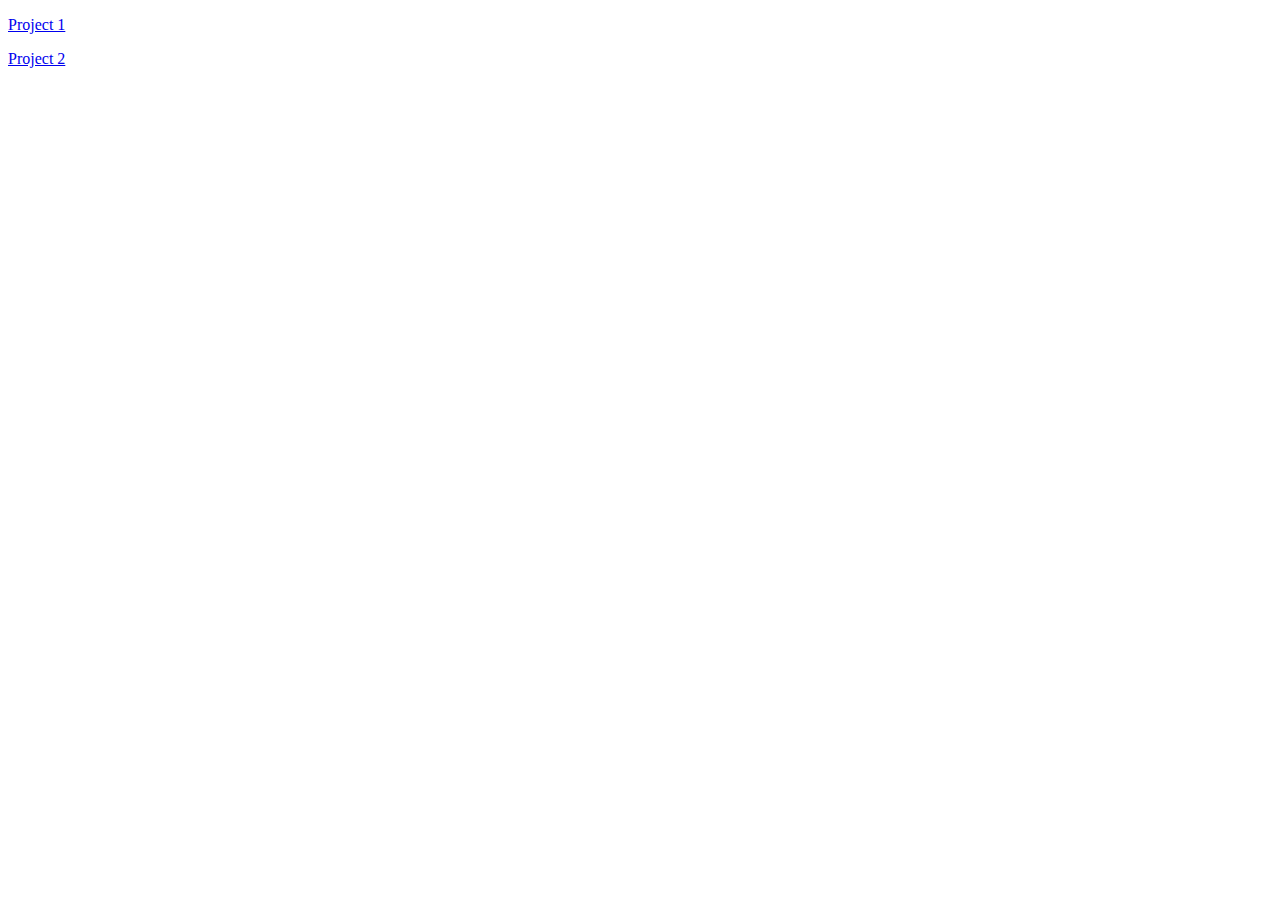
<file: index.html>
<!DOCTYPE html>
<html lang="en">
<head>
    <meta charset="UTF-8">
    <meta name="viewport" content="width=device-width, initial-scale=1.0">
    <title>Main Project Navigator</title>
</head>
<body>
    <p><a href="lvl1/Project 1/index.html"> Project 1</a></p>
    <p><a href="lvl1/Project 2/index.html"> Project 2</a></p>
</body>
</html>
</file>
